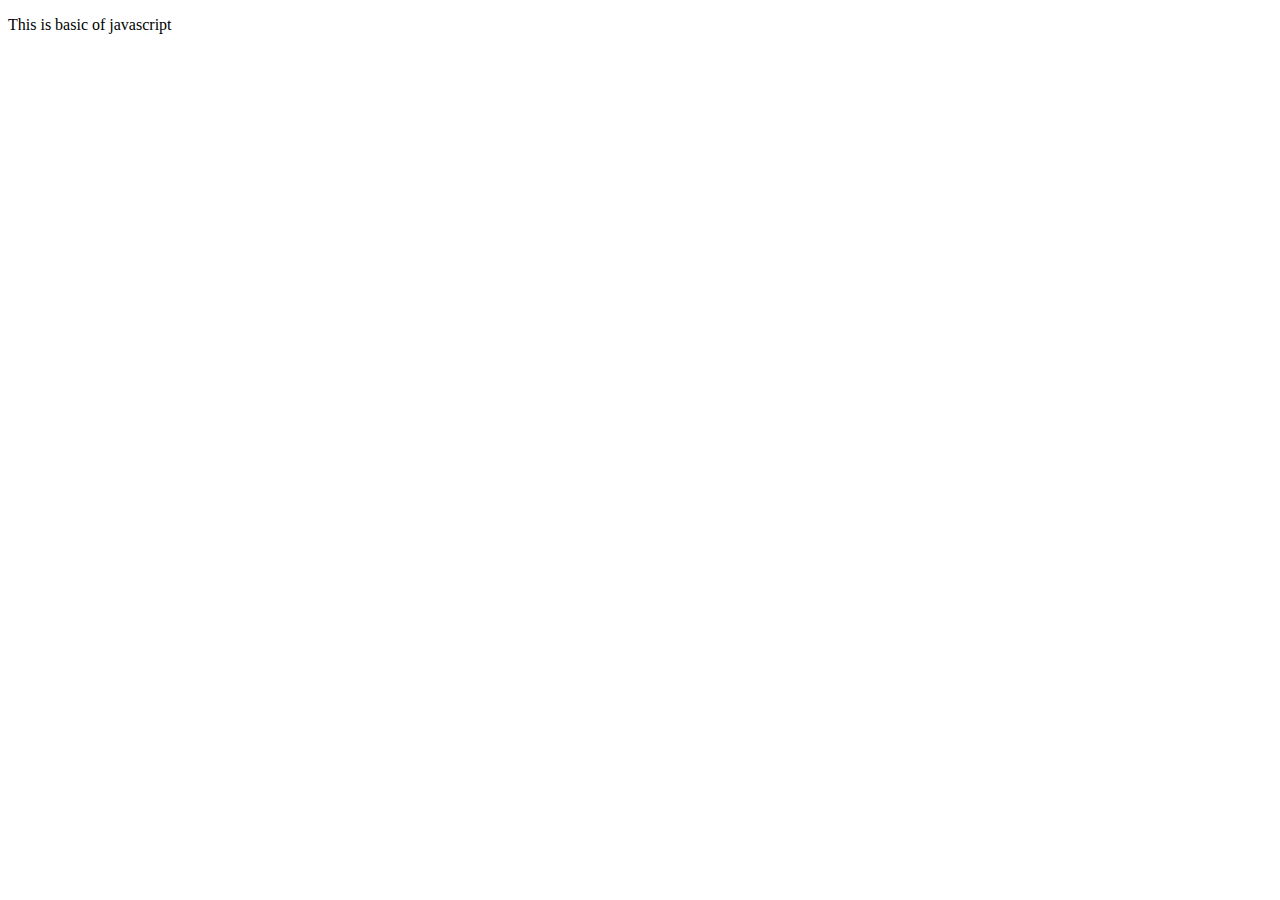
<file: javascript/index.html>
<!DOCTYPE html>
<html lang="en">
<head>
    <meta charset="UTF-8">
    <meta http-equiv="X-UA-Compatible" content="IE=edge">
    <meta name="viewport" content="width=device-width, initial-scale=1.0">
    <title>Document</title>
    <script src="./promise/lecture01.js"></script>
</head>
<body>
    <p>
        This is basic of javascript
    </p>
</body>
</html>
</file>
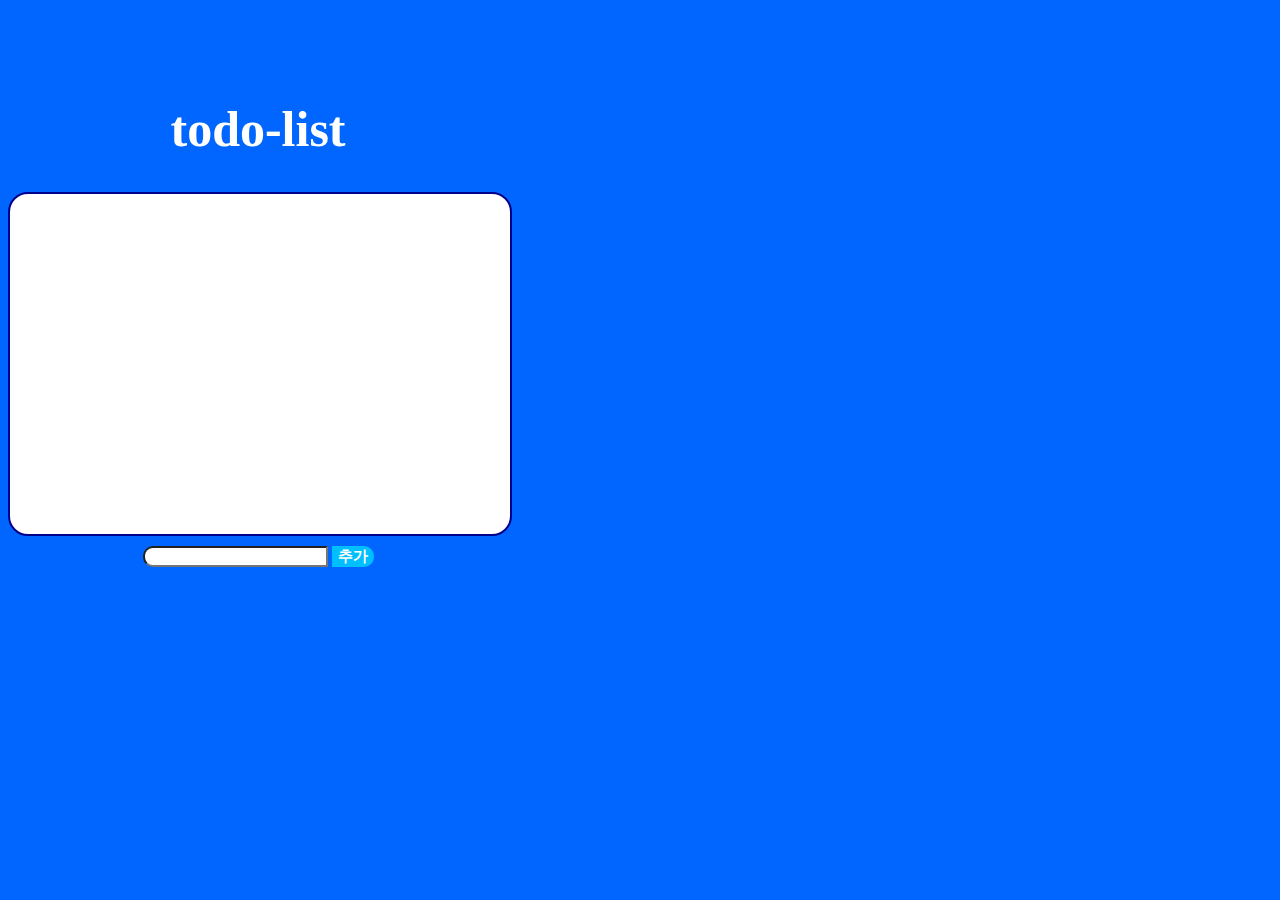
<file: todolist/index.html>
<!DOCTYPE html>
<html lang="ko">
<head>
    <meta charset="UTF-8">
    <meta http-equiv="X-UA-Compatible" content="IE=edge">
    <meta name="viewport" content="width=device-width, initial-scale=1.0">
    <link rel="stylesheet" href="./style.css">
    <!-- <link rel="stylesheet" href="../../../web project/CSS-basic/CSS-basic/project/grid-min.css"> -->
    <link href="https://cdn.jsdelivr.net/npm/bootstrap@5.0.0-beta3/dist/css/bootstrap.min.css" rel="stylesheet" integrity="sha384-eOJMYsd53ii+scO/bJGFsiCZc+5NDVN2yr8+0RDqr0Ql0h+rP48ckxlpbzKgwra6" crossorigin="anonymous">
    
    <title>Todo-list</title>
</head>
<body>
    <div class="container" id="container">
        <h1 class="title">todo-list</h1>
        <div class="sub-container">
            <ul class="list-group">
                <!-- <li class="list-group-item d-flex justify-content-between align-items-center">
                  오늘의 할일
                  <span class="badge bg-primary rounded-pill" onclick="deleteTodo()">삭제</span>
                </li> -->
            </ul>
        </div>
        <div class="input-group mb-3" id="input-group">
            <input type="text" 
            class="form-control" id="input-area">
            <button class="btn btn-outline-secondary" type="button"
            id="button-area" onclick="addTodo()">
            <!-- onclick 속성은 button을 눌렀을때 지정해준 함수가 실행되게 해준다. -->
                추가
            </button>
        </div>
    </div>

    <script src="https://cdn.jsdelivr.net/npm/bootstrap@5.0.0-beta3/dist/js/bootstrap.bundle.min.js" integrity="sha384-JEW9xMcG8R+pH31jmWH6WWP0WintQrMb4s7ZOdauHnUtxwoG2vI5DkLtS3qm9Ekf" crossorigin="anonymous"></script>
    <script src="https://code.jquery.com/jquery-3.5.1.min.js"></script>
    <script>
        $(document).ready(function(){
            console.log("시작!!")
        })
        // 웹 페이지가 시작할 때 자동으로 실행되는 함수를 정의함

        function addTodo() {
            let todo=$("#input-area").val();
            console.log(todo);
            let id=Math.floor(Math.random()*100000);
            console.log(id);

            let list_item = `<li class="list-group-item d-flex justify-content-between align-items-center list-${id}">
                  ${todo}
                  <span class="badge bg-primary rounded-pill" onclick="deleteTodo(${id})">삭제</span>
                </li>`;
                // `` 기호 사이에서는 ${} 를 이용해 변수를 넣을 수 있다.

            $(".list-group").append(list_item);
            // append 함수를 이용해 list-group 안에 list를 추가한다.
            $("#input-area").val("");
        }

        function deleteTodo(id){
            $(".list-"+id).remove();
            // 태그 자체를 없애는 remove(); 함수
        }
    </script>
</body>
</html>
</file>
<file: todolist/style.css>
body {
    background-color: #0066ff !important;
}

#container {
    text-align: center;
    width: 500px;
    height: 300px;
    margin-top: 100px;
}

.title {
    color: white;
    font-weight: 700;
    font-size: 50px;
}

.sub-container {
    padding: 20px 0;
    background-color: white;
    width: 100%;
    height: 300px;
    border: 2px solid darkblue;
    border-radius: 20px;
    margin-bottom: 10px;
}

.sub-container li {
    border: none;
    border-bottom: 1px solid #eee;
}

#input-area {
    border-top-left-radius: 10px;
    border-bottom-left-radius: 10px;
}

#button-area {
    border: none;
    border-top-right-radius: 10px;
    border-bottom-right-radius: 10px;
    background-color: deepskyblue;
    color: #fff;
    font-size: 15px;
    font-weight: 700;
}
</file>
